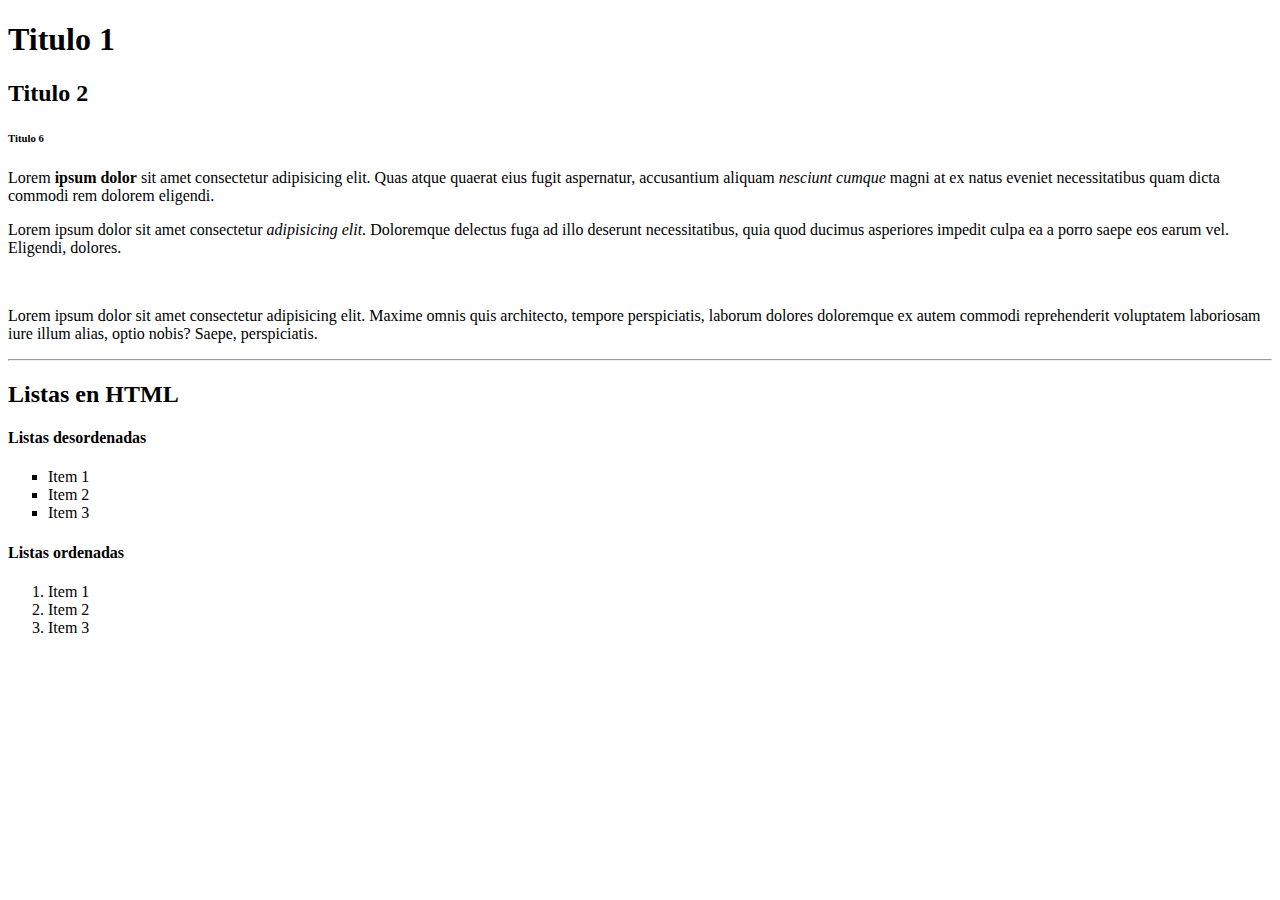
<file: Clase1/index.html>
<!DOCTYPE html>
<html lang="es">
    <head>
        <meta charset="utf-8">
        <title>Mi pagina web loca</title>
    </head>
    <body>
        <!-- Esto es un comentario en html -->
        <h1>Titulo 1</h1>
        <h2>Titulo 2</h2>
        <h6>Titulo 6</h6>
        <p>Lorem <strong>ipsum dolor</strong> sit amet consectetur adipisicing elit. Quas atque quaerat eius fugit aspernatur, accusantium aliquam <i>nesciunt cumque</i> magni at ex natus eveniet necessitatibus quam dicta commodi rem dolorem eligendi.</p>
        <p>Lorem ipsum dolor sit amet consectetur <em>adipisicing elit.</em> Doloremque delectus fuga ad illo deserunt necessitatibus, quia quod ducimus asperiores impedit culpa ea a porro saepe eos earum vel. Eligendi, dolores.</p>
        <br>
        <p>Lorem ipsum dolor sit amet consectetur adipisicing elit. Maxime omnis quis architecto, tempore perspiciatis, laborum dolores doloremque ex autem commodi reprehenderit voluptatem laboriosam iure illum alias, optio nobis? Saepe, perspiciatis.</p>
        <hr>
        <h2>Listas en HTML</h2>
        <!-- ul / ol -->
        <h4>Listas desordenadas</h4>
        <ul type="square">
          <li>Item 1</li>
          <li>Item 2</li>
          <li>Item 3</li>  
        </ul>

        <h4>Listas ordenadas</h4>
        <ol>
            <li>Item 1</li>
            <li>Item 2</li>
            <li>Item 3</li>
        </ol>

    </body>
</html>
</file>
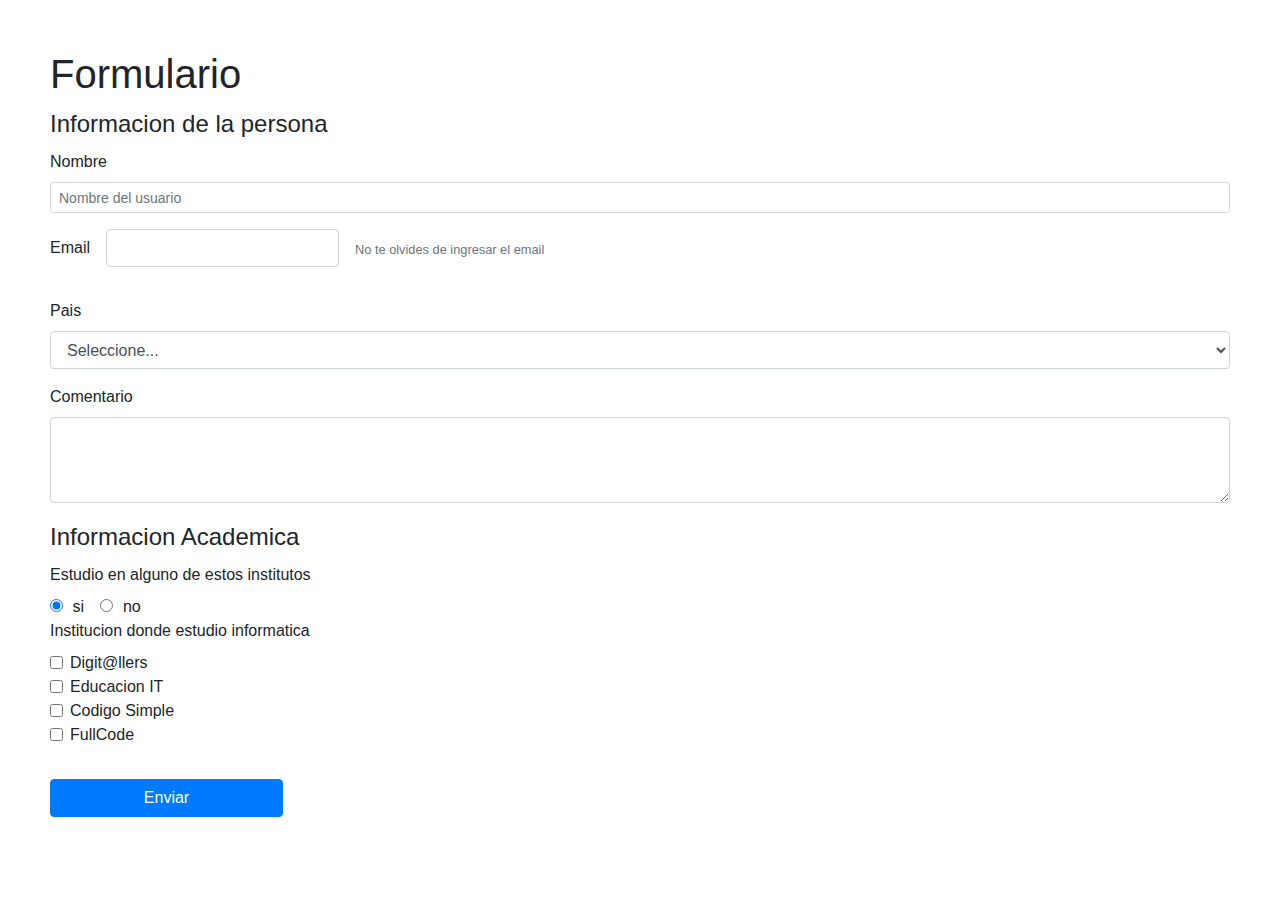
<file: clase3/index.html>
<!DOCTYPE html>
<html lang="en">

<head>
    <meta charset="UTF-8">
    <meta name="viewport" content="width=ç, initial-scale=1.0">
    <link rel="stylesheet" href="bootstrap-4.5.2-dist/css/bootstrap.css">
    <title>Formulario1</title>
</head>

<body>

    <div class="conteiner">
        <h1> Formulario</h1>
        <form action="#" method="GET ">
            <fieldset class="form-group">
                <legend> Informacion de la persona</legend>
                <div class="form-group">
                    <label for="nombre"> Nombre</label>
                    <input type="text" name="Nombre" id="nombre" class="form-control form-control-sm"
                        placeholder="Nombre del usuario ">
                </div>
                <div class="form-group form-inline">
                    <label for="email"> Email</label>
                    <input type="email" name="email" id="email" class="form-control mx-sm-3">
                    <small class="form-text text-muted" id="ayudaEmail"> No te olvides de ingresar el email </small>
                </div>
            </fieldset>
            <fieldset>
                <div class="form-group">
                    <label for="pais"> Pais </label>
                    <select name="pais" id="pais" class="form-control">
                        <option value="0">Seleccione...</option>
                        <option value="1">Argentina</option>
                        <option value="2"> Brasil</option>
                        <option value="3"> Bolivia</option>
                        <option value="4"> Chile</option>


                    </select>
                </div>
                <div class="form-group">
                    <label for="comentario">Comentario</label>
                    <textarea name="comentario" id="comentario" rows="3" class="form-control"></textarea>

                </div>


            </fieldset>
            <fieldset class="form-group">
                <legend> Informacion Academica</legend>
                <div class="form-group">
                    <label class="d-block">Estudio en alguno de estos institutos</label>
                    <div class="form-check form-check-inline">
                        <label class="form-check-label">
                            <input type="radio" class="form-check-input" name="instituto" value="si" checked> si
                        </label>
                    </div>
                    <div class="form-check form-check-inline">
                        <label class="form-check-label">
                            <input type="radio" class="form-check-input" name="instituto" value="no"> no
                        </label>
                    </div>
                    <div>

                        <div class="form-group">
                            <label class="d-block"> Institucion donde estudio informatica</label>
                            <div class="form-check">
                                <label class="form-check-label">
                                    <input type="checkbox" class="form-check-input">Digit@llers

                                </label>

                            </div>
                            <div class="form-check">
                                <label class="form-check-label">
                                    <input type="checkbox" class="form-check-input">Educacion IT

                                </label>

                            </div>
                            <div class="form-check">
                                <label class="form-check-label">
                                    <input type="checkbox" class="form-check-input">Codigo Simple

                                </label>

                            </div>
                            <div class="form-check">
                                <label class="form-check-label">
                                    <input type="checkbox" class="form-check-input">FullCode

                                </label>

                            </div>


                        </div>
            </fieldset>
            <input type="submint" class="btn btn-primary" value="Enviar">





        </form>
    </div>
</body>

</html>
</file>
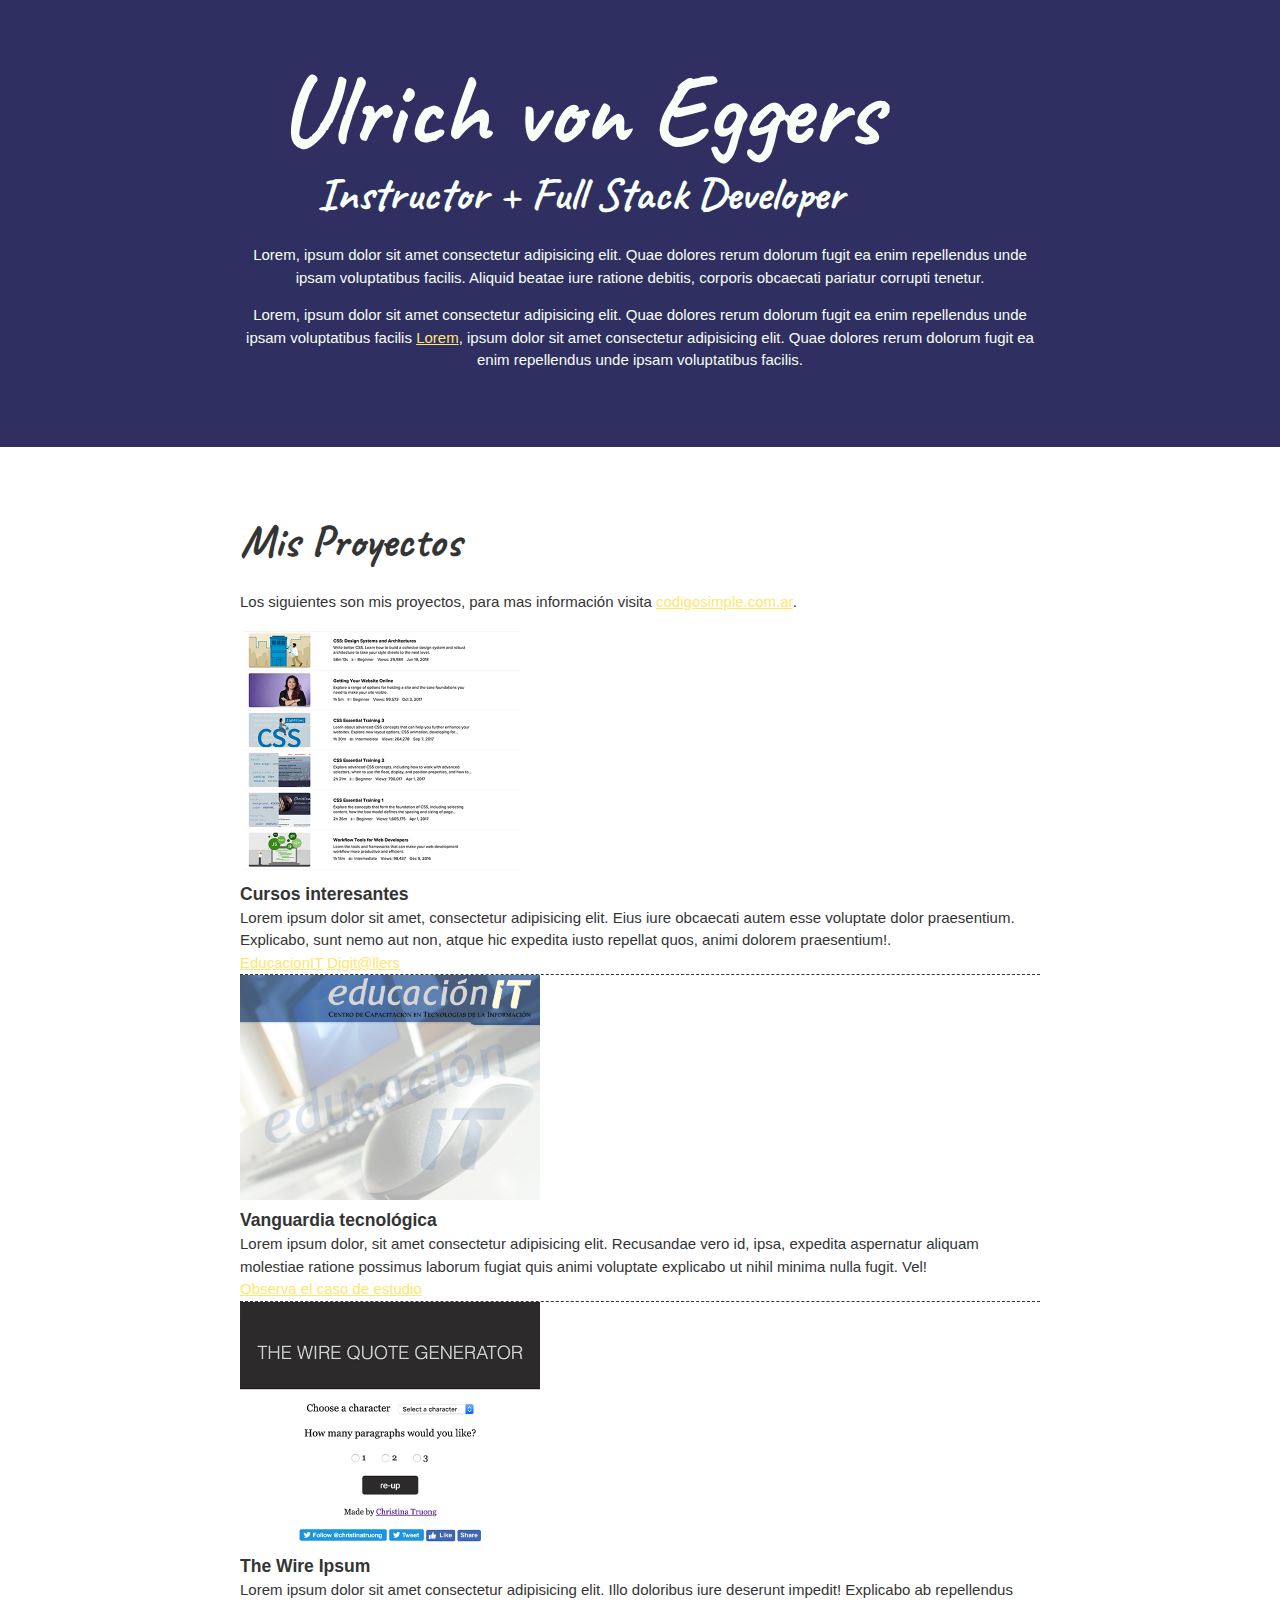
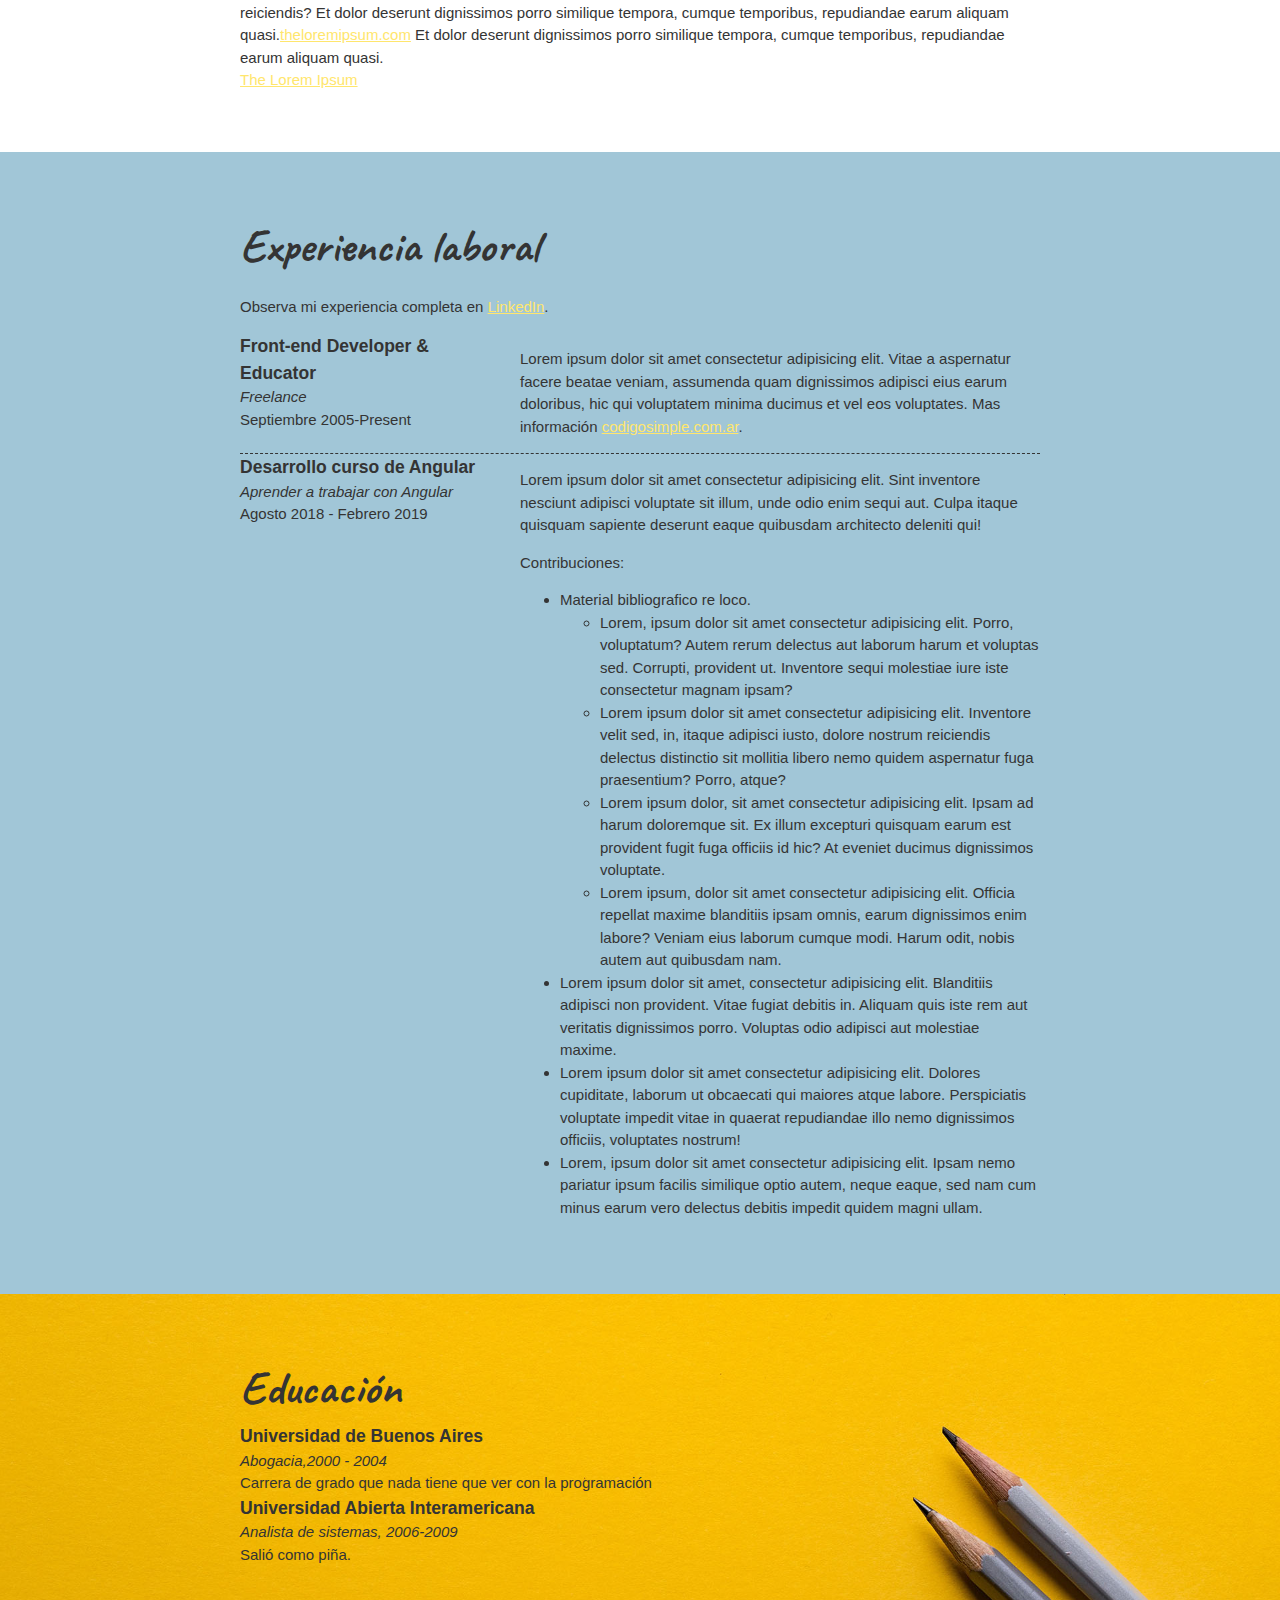
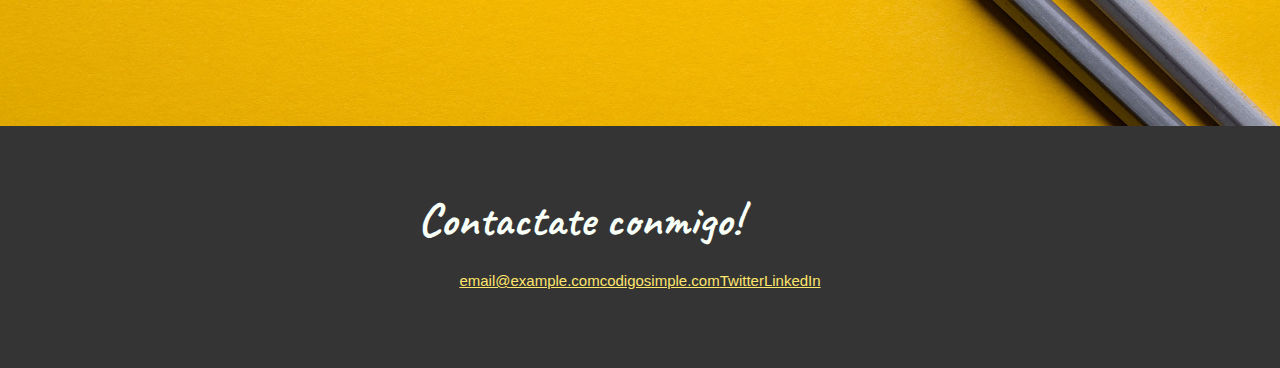
<file: clase4/index.html>
<!DOCTYPE html>
<html lang="en">
  <head>
    <meta charset="UTF-8">
    <meta name="viewport" content="width=device-width, initial-scale=1.0">
    <title>Ulrich von Eggers, Instructor + Full Stack Developer</title>
    <link href="https://fonts.googleapis.com/css?family=Caveat|Montserrat:400,600&display=swap" rel="stylesheet">
    <link rel="stylesheet" href= "estilos.css">
  </head>
  <body>
    <main>
      <!-- ***************  ABOUT / PROFILE  **************** -->
      <header>
        <div class="content-wrap">
          <h1>Ulrich von Eggers</h1>
          <h2>Instructor + Full Stack Developer</h2>

          <p>Lorem, ipsum dolor sit amet consectetur adipisicing elit. Quae dolores rerum dolorum fugit ea enim repellendus unde ipsam voluptatibus facilis. Aliquid beatae iure ratione debitis, corporis obcaecati pariatur corrupti tenetur.</p>
          <p>Lorem, ipsum dolor sit amet consectetur adipisicing elit. Quae dolores rerum dolorum fugit ea enim repellendus unde ipsam voluptatibus facilis <a href="#" target="_blank">Lorem</a>, ipsum dolor sit amet consectetur adipisicing elit. Quae dolores rerum dolorum fugit ea enim repellendus unde ipsam voluptatibus facilis.</p>
        </div>
      </header>

      <!-- ************ PROJECTS / PORTFOLIO  ************** -->
      <section class="projects">
        <div class="content-wrap divider">
          <h2>Mis Proyectos</h2>
          <p>Los siguientes son mis proyectos, para mas información visita <a href="http://codigosimple.com.ar">codigosimple.com.ar</a>.</p>

          <!-- Project 1 -->
          <section class="project-item">
            <img src="images/project-courses.jpg" alt="Cursos interesantes">
            <h3>Cursos interesantes</h3>
            <p>Lorem ipsum dolor sit amet, consectetur adipisicing elit. Eius iure obcaecati autem esse voluptate dolor praesentium. Explicabo, sunt nemo aut non, atque hic expedita iusto repellat quos, animi dolorem praesentium!.</p>
            <a class="btn" href="#" target="_blank">EducacionIT</a>
            <a class="btn" href="#">Digit@llers</a>
          </section>

          <!-- Project 2 -->
          <section class="project-item">
            <img src="images/EducacionIT.jpeg" alt="EducacionIT">
            <h3>Vanguardia tecnológica</h3>
            <p>Lorem ipsum dolor, sit amet consectetur adipisicing elit. Recusandae vero id, ipsa, expedita aspernatur aliquam molestiae ratione possimus laborum fugiat quis animi voluptate explicabo ut nihil minima nulla fugit. Vel!</p>
            <a class="btn" href="#" target="_blank">Observa el caso de estudio</a>
          </section>

          <!-- Project 3 -->
          <section class="project-item">
            <img src="images/project-wire-ipsum.jpg" alt="The Wire Ipsum website">
            <h3>The Wire Ipsum</h3>
            <p>Lorem ipsum dolor sit amet consectetur adipisicing elit. Illo doloribus iure deserunt impedit! Explicabo ab repellendus reiciendis? Et dolor deserunt dignissimos porro similique tempora, cumque temporibus, repudiandae earum aliquam quasi.<a href="#" target="_blank">theloremipsum.com</a> Et dolor deserunt dignissimos porro similique tempora, cumque temporibus, repudiandae earum aliquam quasi.</p>
            <a class="btn" href="http://loremipsum.com" target="_blank">The Lorem Ipsum</a>
          </section>
        </div>
      </section>

      <!-- ****************  WORK EXPERIENCE  ******************** -->
      <section class="work-experience">
        <div class="content-wrap item-details divider">
          <h2>Experiencia laboral</h2>
          <p>Observa mi experiencia completa en  <a href="http://digitallers.codigosimple.com.ar/">LinkedIn</a>.</p>

          <!-- Job 1 -->
          <section class="job-item">
            <div class="job-details">
              <h3>Front-end Developer & Educator</h3>
              <p>Freelance</p>
              <p>Septiembre 2005-Present</p>
            </div>
            <div class="job-summary">
              <p>Lorem ipsum dolor sit amet consectetur adipisicing elit. Vitae a aspernatur facere beatae veniam, assumenda quam dignissimos adipisci eius earum doloribus, hic qui voluptatem minima ducimus et vel eos voluptates. Mas información  <a href="http://digitallers.codigosimple.com.ar">codigosimple.com.ar</a>.</p>
            </div>
          </section>

          <!-- Job 2 -->
          <section class="job-item">
            <div class="job-details">
              <h3>Desarrollo curso de Angular</h3>
              <p>Aprender a trabajar con Angular</p>
              <p>Agosto 2018 - Febrero 2019</p>
            </div>
            <div class="job-summary">
              <p>Lorem ipsum dolor sit amet consectetur adipisicing elit. Sint inventore nesciunt adipisci voluptate sit illum, unde odio enim sequi aut. Culpa itaque quisquam sapiente deserunt eaque quibusdam architecto deleniti qui!</p>
              <p>Contribuciones:</p>
              <ul>
                <li>Material bibliografico re loco.
                  <ul>
                    <li>Lorem, ipsum dolor sit amet consectetur adipisicing elit. Porro, voluptatum? Autem rerum delectus aut laborum harum et voluptas sed. Corrupti, provident ut. Inventore sequi molestiae iure iste consectetur magnam ipsam?</li>
                    <li>Lorem ipsum dolor sit amet consectetur adipisicing elit. Inventore velit sed, in, itaque adipisci iusto, dolore nostrum reiciendis delectus distinctio sit mollitia libero nemo quidem aspernatur fuga praesentium? Porro, atque?</li>
                    <li>Lorem ipsum dolor, sit amet consectetur adipisicing elit. Ipsam ad harum doloremque sit. Ex illum excepturi quisquam earum est provident fugit fuga officiis id hic? At eveniet ducimus dignissimos voluptate.</li>
                    <li>Lorem ipsum, dolor sit amet consectetur adipisicing elit. Officia repellat maxime blanditiis ipsam omnis, earum dignissimos enim labore? Veniam eius laborum cumque modi. Harum odit, nobis autem aut quibusdam nam.</li>
                  </ul>
                </li>
                <li>Lorem ipsum dolor sit amet, consectetur adipisicing elit. Blanditiis adipisci non provident. Vitae fugiat debitis in. Aliquam quis iste rem aut veritatis dignissimos porro. Voluptas odio adipisci aut molestiae maxime.</li>
                <li>Lorem ipsum dolor sit amet consectetur adipisicing elit. Dolores cupiditate, laborum ut obcaecati qui maiores atque labore. Perspiciatis voluptate impedit vitae in quaerat repudiandae illo nemo dignissimos officiis, voluptates nostrum!</li>
                <li>Lorem, ipsum dolor sit amet consectetur adipisicing elit. Ipsam nemo pariatur ipsum facilis similique optio autem, neque eaque, sed nam cum minus earum vero delectus debitis impedit quidem magni ullam.</li>
              </ul>
            </div>
          </section>
        </div>
      </section>

      <!-- *************  EDUCATION & CERTIFICATIONS *********** -->
      <section class="education">
        <div class="content-wrap item-details">
          <h2>Educación</h2>

          <section>
            <h3>Universidad de Buenos Aires</h3>
            <p>Abogacia,2000 - 2004</p>
            <p>Carrera de grado que nada tiene que ver con la programación</p>
          </section>

          <section>
            <h3>Universidad Abierta Interamericana</h3>
            <p>Analista de sistemas, 2006-2009</p>
            <p>Salió como piña.</p>
          </section>
        </div>
      </section>

      <!-- ************  CONTACT INFO / SOCIAL MEDIA  ************ -->
      <footer>
        <div class="content-wrap">
          <h2>Contactate conmigo!</h2>

          <!-- Social media and contact links. Add or remove any networks. -->
          <ul class="contact-list">
            <li><a href="mailto:email@example.com">email@example.com</a></li>
            <li><a href="http://digitallers.codigosimple.com.ar" target="_blank">codigosimple.com</a></li>
            <li><a href="http://twitter.com/codigosimple" target="_blank">Twitter</a></li>
            <li><a href="#" target="_blank">LinkedIn</a></li>
          </ul>
        </div>
      </footer>
    </main>
  </body>
</html>
</file>
<file: clase4/estilos.css>
/*
#F7FFF7 - almost white
#343434 - dark gray - almost black
#2F3061 - blue dark
#FFE66D - yellow
#A1C6D7 - blue light
*/
/*
 cambiar el segundo párrafo
 .item-details p:nth-of-type(2)

*/
html{
    box-sizing: border-box;
}
*,* :before, *:after{
    box-sizing: inherit;
}
body{ 
    color: #343434;
    margin: 0;
    padding: 0;
    font-family: "Monserrat",sans-serif;
    font-size: 15px;
    line-height: 1.5;
}
img{
    width: 300px;
}
 
a{
    color:#FFE66D
}
a:hover{
    text-decoration: none;
}
h1{
    font-size: 100px;
    line-height: 1;
}
h2{
    font-size: 46px;
}
h1,h2{
    font-family:"Caveat" ;
    width: 85%;
    margin: 0;
}
.content-wrap{
    max-width: 800px;
    width: 85%;
    margin: 0 auto;
    padding: 60px 0;

}
h3{
    margin: 0;

}
.item-details h3 +p{
    font-style: italic;
}
h3 ~ p {
    margin: 0;
}
.divider > section{
    border-bottom: 1px dashed#343434;

}
.divider > section:last-of-type{
    border-bottom: none;
}
header{
    background-color: #2f3061;
    color: #f7fff7;

}
.proyects{
    background: #f7fff7;
} .proyects a{
    color:#2f3061;
}
.proyects .btn{
    color: #f7fff7;
    background: #2f3061;
    text-decoration: none;
    padding: 8px;
    border-radius: 4px ;
    display: inline-block;
}
.proyects .btn:hover{
    background: rgba(47, 48,97, 80%)
}
.proyect-item{
    overflow: hidden;
}
.proyect-item h3{
    margin-top: 0;

}
.work-experience{
    background: #A1C6D7;

}
.education{
    background-image: url(images/joanna-kosinska-unsplash.jpg) ;
    background-size:cover;
    background-position: top right;
    padding-bottom: 100px;
}
 .education p{
     width: 60%;
 }
 footer{
     background: #343434;
     color: #f7fff7;
 }
 .contact-list{
     list-style-type: none;
     padding: 0;
 }
 .contact-list a{
     padding: 15;
     display: inline-block;
 }
  /* responsive */ 
  @media screen and (min-width: 750px){
      header, footer{
          text-align: center;
      }
      .proyect-item img{
          float: left;
          margin-right: 20px;
      }
      .job-item{
          display: grid;
          grid-template-columns: 1fr 2fr;
          column-gap: 20px;

      }
      .contact-list{
          display: flex;
          justify-content: center;

      }
  }
  @media screen and (max-width:749px){
      h1{
          font-size: 75px;
          line-height: 0.9;
          margin-bottom: 20px;

      }
      h2{
          line-height: 1;

      }
      .contact-list a {
          padding: 5px;
      }
  }
</file>
